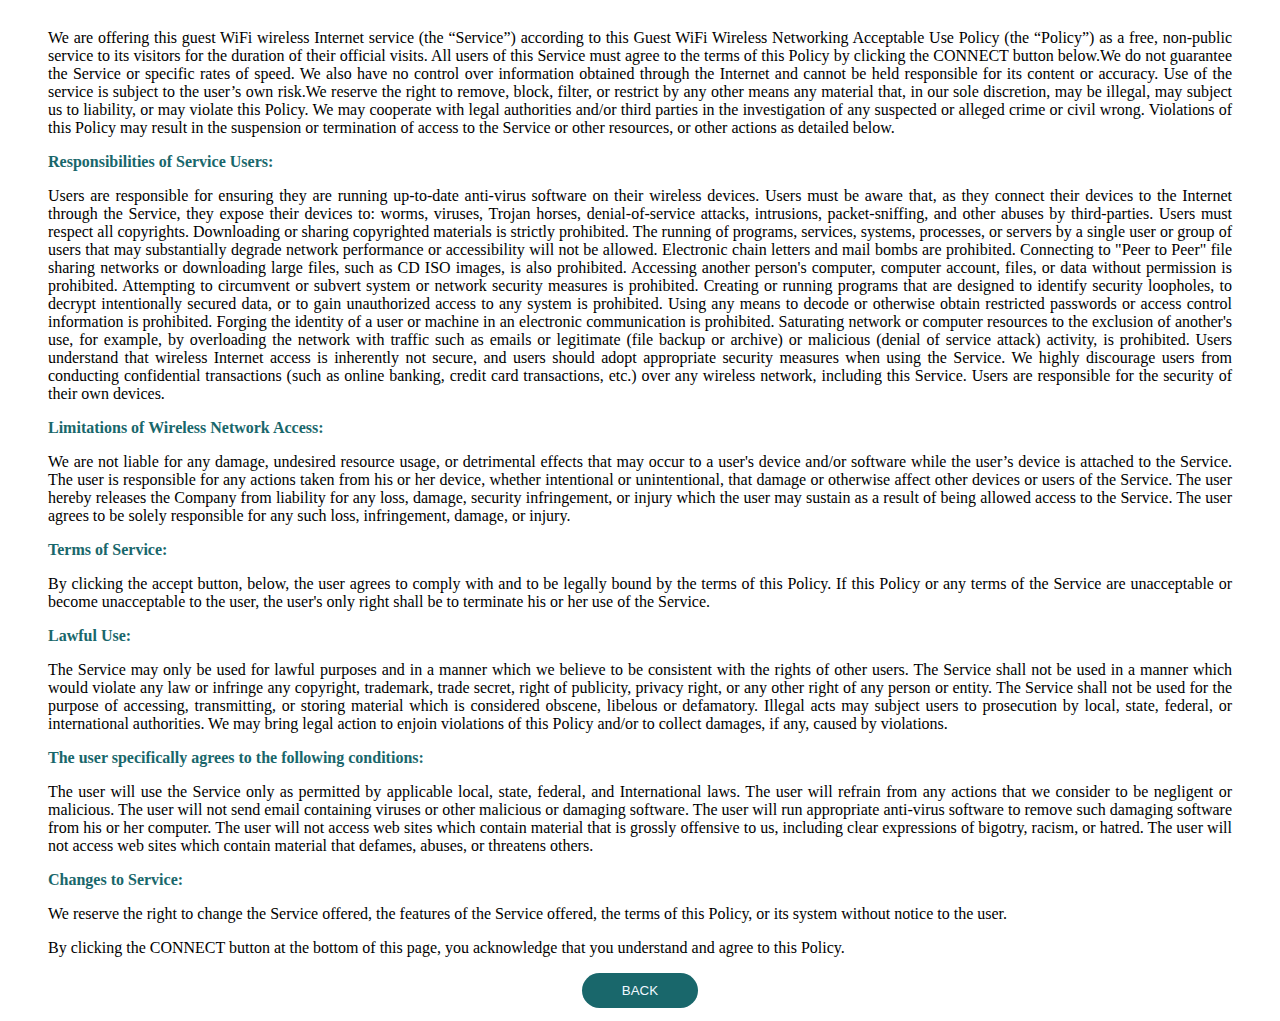
<file: TermsOfGrotta.html>
<!DOCTYPE html>
<html lang="en">
<head>
    <meta charset="UTF-8">
    <meta http-equiv="X-UA-Compatible" content="IE=edge">
    <meta name="viewport" content="width=device-width, initial-scale=1.0">
    <title>Document</title>
    <link rel="stylesheet" href="TermsOfGrotta.css">
</head>
<body>
    <div>
        <p>We are offering this guest WiFi wireless Internet service (the “Service”) according to this Guest WiFi Wireless Networking Acceptable Use Policy (the “Policy”) as a free, non-public service to its visitors for the duration of their official visits. All users of this Service must agree to the terms of this Policy by clicking the CONNECT button below.We do not guarantee the Service or specific rates of speed. We also have no control over information obtained through the Internet and cannot be held responsible for its content or accuracy. Use of the service is subject to the user’s own risk.We reserve the right to remove, block, filter, or restrict by any other means any material that, in our sole discretion, may be illegal, may subject us to liability, or may violate this Policy. We may cooperate with legal authorities and/or third parties in the investigation of any suspected or alleged crime or civil wrong. Violations of this Policy may result in the suspension or termination of access to the Service or other resources, or other actions as detailed below.</p>

        <p class="headline">Responsibilities of Service Users:</p>
        <p>Users are responsible for ensuring they are running up-to-date anti-virus software on their wireless devices. Users must be aware that, as they connect their devices to the Internet through the Service, they expose their devices to: worms, viruses, Trojan horses, denial-of-service attacks, intrusions, packet-sniffing, and other abuses by third-parties. Users must respect all copyrights. Downloading or sharing copyrighted materials is strictly prohibited. The running of programs, services, systems, processes, or servers by a single user or group of users that may substantially degrade network performance or accessibility will not be allowed. Electronic chain letters and mail bombs are prohibited. Connecting to "Peer to Peer" file sharing networks or downloading large files, such as CD ISO images, is also prohibited. Accessing another person's computer, computer account, files, or data without permission is prohibited. Attempting to circumvent or subvert system or network security measures is prohibited. Creating or running programs that are designed to identify security loopholes, to decrypt intentionally secured data, or to gain unauthorized access to any system is prohibited. Using any means to decode or otherwise obtain restricted passwords or access control information is prohibited. Forging the identity of a user or machine in an electronic communication is prohibited. Saturating network or computer resources to the exclusion of another's use, for example, by overloading the network with traffic such as emails or legitimate (file backup or archive) or malicious (denial of service attack) activity, is prohibited. Users understand that wireless Internet access is inherently not secure, and users should adopt appropriate security measures when using the Service. We highly discourage users from conducting confidential transactions (such as online banking, credit card transactions, etc.) over any wireless network, including this Service. Users are responsible for the security of their own devices.</p>

        <p class="headline">Limitations of Wireless Network Access: </p>
        <p>We are not liable for any damage, undesired resource usage, or detrimental effects that may occur to a user's device and/or software while the user’s device is attached to the Service. The user is responsible for any actions taken from his or her device, whether intentional or unintentional, that damage or otherwise affect other devices or users of the Service. The user hereby releases the Company from liability for any loss, damage, security infringement, or injury which the user may sustain as a result of being allowed access to the Service. The user agrees to be solely responsible for any such loss, infringement, damage, or injury. </p>

        <p class="headline">Terms of Service:</p>
        <p>By clicking the accept button, below, the user agrees to comply with and to be legally bound by the terms of this Policy. If this Policy or any terms of the Service are unacceptable or become unacceptable to the user, the user's only right shall be to terminate his or her use of the Service.</p>

        <p class="headline">Lawful Use: </p>
        <p>The Service may only be used for lawful purposes and in a manner which we believe to be consistent with the rights of other users. The Service shall not be used in a manner which would violate any law or infringe any copyright, trademark, trade secret, right of publicity, privacy right, or any other right of any person or entity. The Service shall not be used for the purpose of accessing, transmitting, or storing material which is considered obscene, libelous or defamatory. Illegal acts may subject users to prosecution by local, state, federal, or international authorities. We may bring legal action to enjoin violations of this Policy and/or to collect damages, if any, caused by violations.</p>

        <p class="headline">The user specifically agrees to the following conditions: </p>
        <p>The user will use the Service only as permitted by applicable local, state, federal, and International laws. The user will refrain from any actions that we consider to be negligent or malicious. The user will not send email containing viruses or other malicious or damaging software. The user will run appropriate anti-virus software to remove such damaging software from his or her computer. The user will not access web sites which contain material that is grossly offensive to us, including clear expressions of bigotry, racism, or hatred. The user will not access web sites which contain material that defames, abuses, or threatens others.</p>

        <p class="headline">Changes to Service:</p>
        <p>We reserve the right to change the Service offered, the features of the Service offered, the terms of this Policy, or its system without notice to the user. </p>
        <p>By clicking the CONNECT button at the bottom of this page, you acknowledge that you understand and agree to this Policy.</p>

        <a href="index.html"><button class="back">BACK</button></a>
        
    </div>
</body>
</html>
</file>
<file: TermsOfGrotta.css>
body{
    font-family: Oblik;
    src: url("fonts/Oblik-Bold.otf");
    padding: 5px 40px;
    text-align: justify;
}

.headline{
    color: #19676B;
    font-weight: bold;
    margin: 5px 0;
}

.back{
    padding: 10px 40px;
    color:aliceblue;
    background-color: #19676B;
    border: 0;
    border-radius: 20px;
}

.back:hover{
    cursor: pointer;
}

body a{
    display: flex;
    justify-content: center;
    text-decoration: none;
}

@media only screen and (max-width: 600px) {
    body{
        padding: 5px 10px;
    }

  }
</file>
